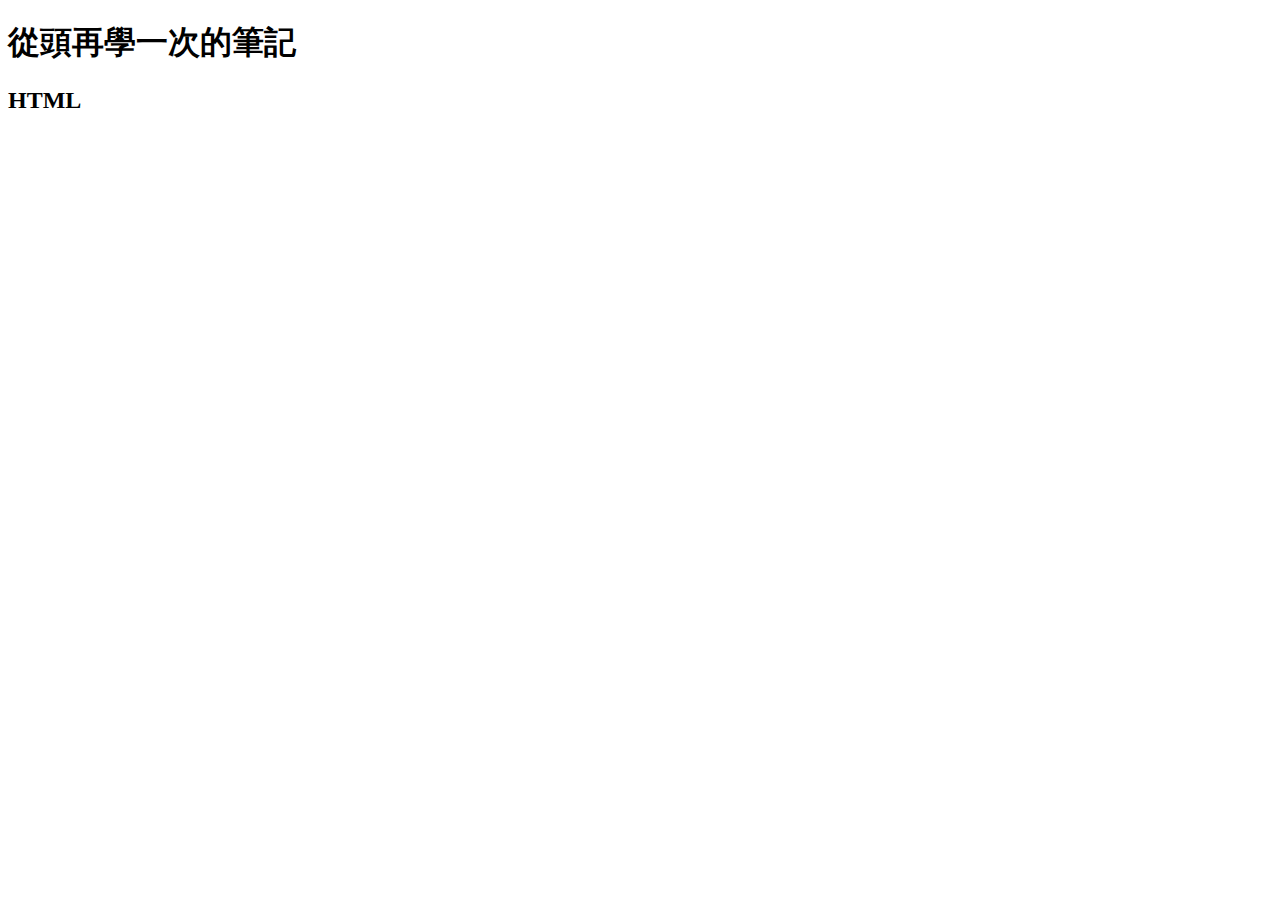
<file: HTML/index.html>
<!DOCTYPE html>
<html>
  <head>
    <title>Allison's notes.</title>
    <meta name="keywords" content="memo, note" />
    <meta author="Allison Wu" />
    <meta description="personal notes." />    
  </head>
  <body>
  
    <div id="banner">
        <h1>從頭再學一次的筆記</h1>
    </div>

    <div id="leftmenu">
        <h2>HTML</h2>
    </div>

    <div id="rightmenu">
    </div>
    <div id="foot">
    </div>


  </body>
</html>
</file>
